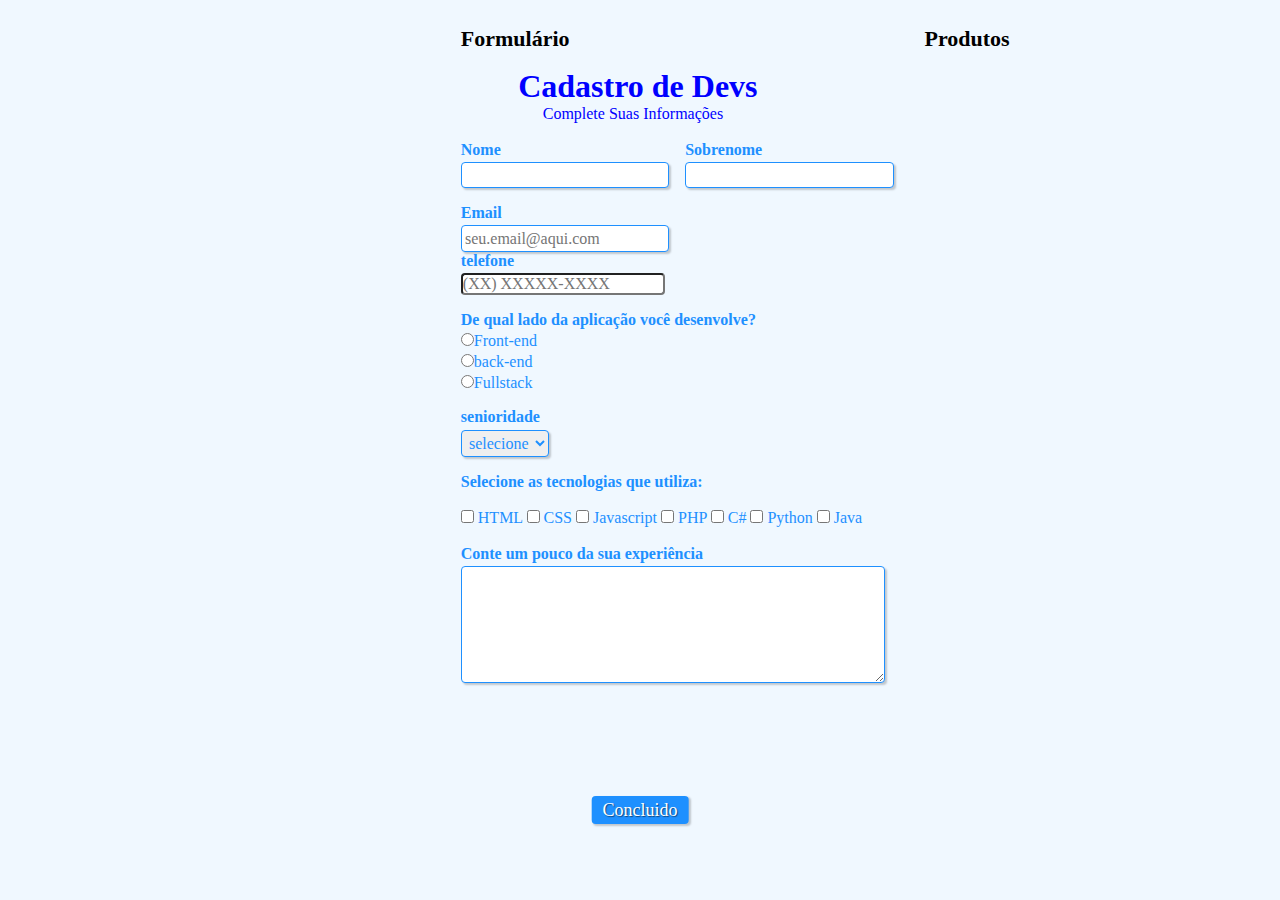
<file: index.html>
<!DOCTYPE html>
<html lang="PT-BR">
<head>
    <meta charset="UTF-8">
    <meta http-equiv="X-UA-Compatible" content="IE=edge">
    <meta name="viewport" content="width=device-width, initial-scale=1.0">
    <link rel="stylesheet" type="text/css" href="style.css">
    <title>Cadastro</title>
</head>
<body>

    <nav class="menu">
        <ul>

            <li><a href="index.html">Formulário</a></li>
            <li><a href="produtos.html">Produtos</a></li>
        </ul>
        
    </nav>

    <div>
        <h1 id="titulo"> Cadastro de Devs</h1>
        <p id="subtitulo"> Complete Suas Informações</p>
        <br>

    </div>

    <form>
        <fieldset class="grupo">
            <div class="campo">
                <label for="Nome"><strong>Nome</strong></label>
                <input type="text" name="Nome" id="Nome">
            </div>

            <div class="campo">
                <label for="Sobrenome"><strong>Sobrenome</strong></label>
                <input type="text" name="Sobrenome" id="Sobrenome">
            </div>

        </fieldset>
        
        <div class="campo">
            <label for="Email"><strong>Email</strong></label>
            <input type="email" name="email" id="email" required placeholder="seu.email@aqui.com">

            <label for="telefone"><strong>telefone</strong></label>
		<input type="tel" id="telefone" class="input-padrao" required placeholder="(XX) XXXXX-XXXX">

        </div>

        <div class="campo">
            <label><strong>De qual lado da aplicação você desenvolve?</strong></label>
            <label>
                <input type="radio" name="devweb" value="frontend">Front-end

            </label>
            <label>
                <input type="radio" name="devweb" value="back-end">back-end

            </label>

            <label>
                <input type="radio" name="devweb" value="fullstack">Fullstack
            </label>

        </div>

        <div class="campo">
            <label for="senioridade"><strong>senioridade</strong></label>
            <select id="Senioriade" required>
                <option selected disabled value="">selecione</option>
                <option>Junior</option>
                <option>Pleno</option>
                <option>Senior</option>
            </select>
        </div>

        <fieldset class="grupo">
            <div id="check">
                <label><strong> Selecione as tecnologias que utiliza:</strong></label><br><br>
                <input type="checkbox" id="tecnologia1" name="tecnologia1" value="HTML">
                <label for="tecnologia1"> HTML</label>
                <input type="checkbox" id="tecnologia2" name="tecnologia2" value="CSS">
                <label for="tecnologia2">CSS</label>
                <input type="checkbox" id="tecnologia3" name="tecnologia3" value="Javascript">
                <label for="tecnologia3">Javascript</label>
                <input type="checkbox" id="tecnologia4" name="tecnologia4" value="PHP">  
                <label for="tecnologia4">PHP</label>
                <input type="checkbox" id="tecnologia5"  name="tecnologia5" value="C#">
                <label for="tecnologia5">C#</label>
                <input type="checkbox" id="tecnologia6" name="tecnologia6" value="Python">
                <label for="tecnologia6">Python</label>
                <input type="checkbox" id="tecnologia7" name="tecnologia7" value="Java">
                <label for="tecnologia7">Java</label>
                </label>
            </div>
        </fieldset>

        <div class="campo">
            <br>
            <label><strong>Conte um pouco da sua experiência</strong></label>
            <textarea rows="6" style="width: 26em" id="experiencia"></textarea>
        </div>

        <button class="botao" type="submit">Concluido</button>
    </form>
    
</body>
</html>
</file>
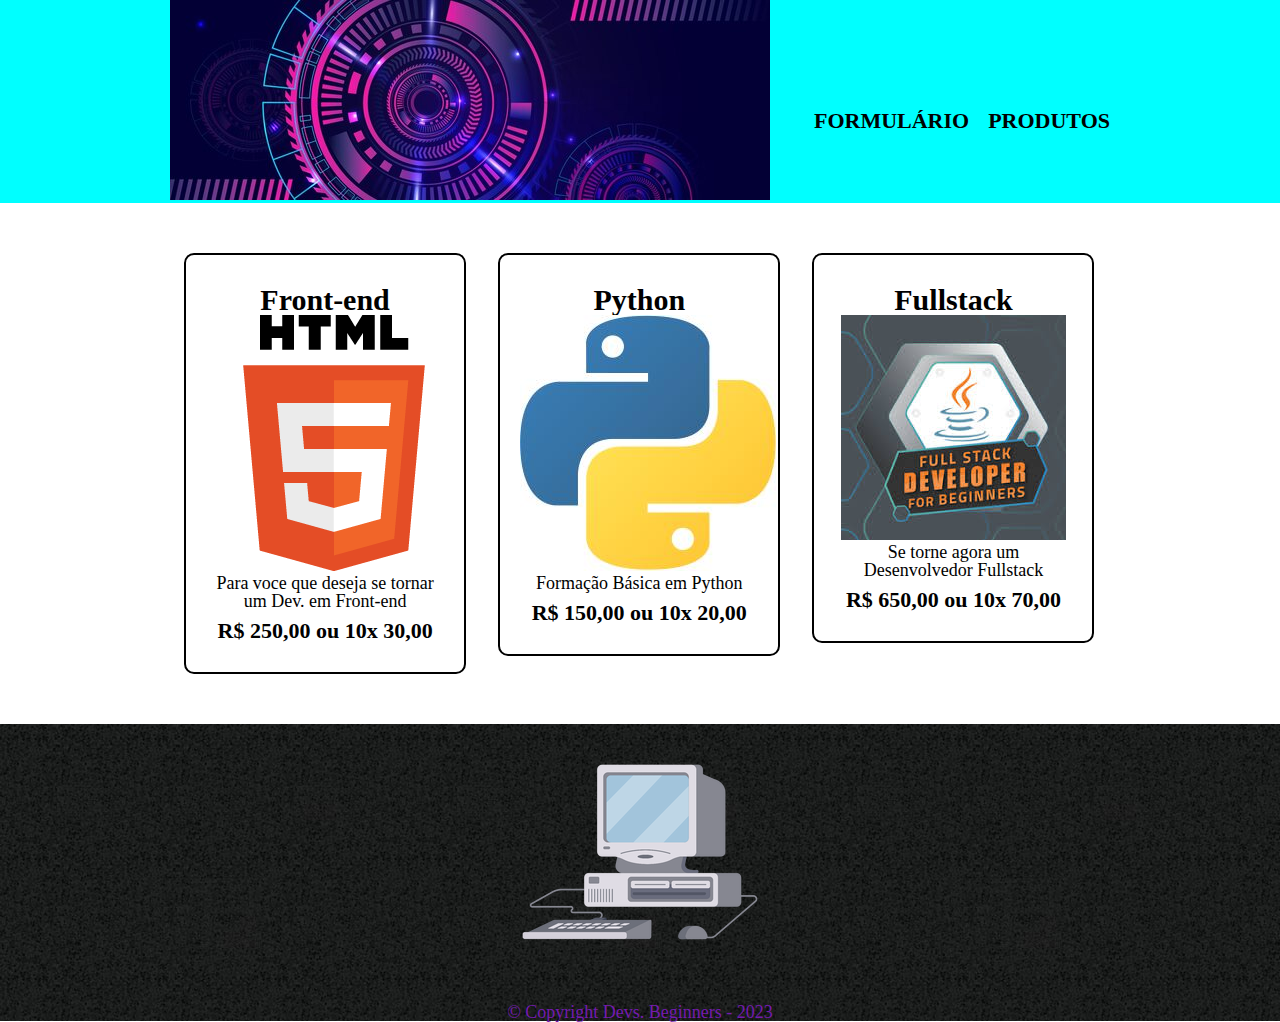
<file: produtos.html>
<!DOCTYPE html>
<html lang="PT-BR">
<head>
    <meta charset="UTF-8">
    <meta http-equiv="X-UA-Compatible" content="IE=edge">
    <meta name="viewport" content="width=device-width, initial-scale=1.0">
    <title>Produtos - Pratique Para ser um Dev.</title>
    <link rel="stylesheet" href="produtos.css">
    <link rel="stylesheet" href="reset.css">
</head>

<body>
    <header>
        <div class="caixa">
            <h1><img src="images/logo.jpg"></h1>

            <nav>
                <ul>

                    <li><a href="index.html">Formulário</a></li>
                    <li><a href="produtos.html">Produtos</a></li>
                </ul>
                
            </nav>

        </div>
    </header>

    <main>

        <ul class="Produtos">
            <li>
                <h2>Front-end</h2>
                <img src="images/html.png">
                <p class="produto-descricao">Para voce que deseja se tornar um Dev. em <strong>Front-end</strong></p>
                <p class="produto-preco">R$ 250,00 ou 10x 30,00</p>
            </li>

            <li>
                <h2>Python</h2>
                <img src="images/python1.jpg">
                <p class="produto-descricao">Formação Básica em <strong>Python</strong></p>
                <p class="produto-preco">R$ 150,00 ou 10x 20,00</p>
            </li>

            <li>
                <h2>Fullstack</h2>
                <img src="images/fulldev.jpg">
                <p class="produto-descricao">Se torne agora um Desenvolvedor <strong>Fullstack</strong></p>
                <p class="produto-preco">R$ 650,00 ou 10x 70,00</p>
            </li>
        </ul>
    </main>

    <footer>
        <img src="images/pc1.png">
        <p class="copyright">&copy; Copyright Devs. Beginners - 2023</p>
    </footer>
    
</body>
</html>
</file>
<file: style.css>
* {
    margin: 0;
    padding: 0;
}

ul {
    display: flex;
    justify-content: space-between;
    font-family: 'Times New Roman', Times, serif;
    list-style-type: none;
    text-decoration: none;
    margin-right: 33%;
    padding-bottom: 1em;
    
 
}

a{
    font-family: 'Times New Roman', Times, serif;
    font-size: 22px;
    color:black;
    text-decoration:none;
    font-weight:bold;
}

a:hover{
    color:rgb(0, 205, 195);
    transition: 0.5s;
    font-weight: bold;
}

#titulo {
    font-family: 'Times New Roman', Times, serif;
    color:blue;
    margin-left: 7%;
    
}

#subtitulo{
    font-family: 'Times New Roman', Times, serif;
    color: blue;
    margin-left: 10%;
}

#check {
    display: inline-block;
}

fieldset {
    border: 0;
}

body{
    background-color: aliceblue;
    font-family: 'Times New Roman', Times, serif;
    font-size: 16px;
    color: dodgerblue;
    margin-left: 36%;
    margin-top: 2%;
    justify-content: center;

}

input, select, textarea, button{
    border-radius: 4px;
    font-family: 'Times New Roman', Times, serif;
    font-size: 16px;
    color: dodgerblue;

}

.campo{
    margin-bottom: 1em;
}

.campo label{
    margin-bottom: 0.2em;
    color: dodgerblue;
    display: block;
}

fieldset.grupo .campo{
    float: left;
    margin-right: 1em;
}
.campo input[type="text"], .campo input[type=email], .campo select, .campo textarea{
    padding: 0.2em;
    border: 1px solid dodgerblue;
    box-shadow: 2px 2px 2px rgba(0,0,0,0.2);
    display: block;

}

.campo select option{
    padding-right: 1em;
}

.campo input:focus, .campo select:focus, .campo textarea:focus{
    background: #e0e0f8;
}

.botao{
    font-size: 18px;
    background: dodgerblue;
    border: 0;
    margin-bottom: 1em;
    color: #FFFFFF;
    padding: 0.2em 0.6em;
    box-shadow: 2px 2px 2px rgba(0,0,0,0.2);
    text-shadow: 1px 1px 1px rgba(0,0,0,0.5);
    position: absolute;
    top: 90%;
    left: 50%;
    margin-right: -50%;
    transform: translate(-50%, -50%);

}
.botao:hover {
    background: darkblue;
    box-shadow: inset 2px 2px 2px rgba(0,0,0,0.2);
    text-shadow: none;

}

.botao, select{
    cursor: pointer;
}
</file>
<file: produtos.css>
* {
    margin: 0;
    padding: 0;
}

body{
    font-family: 'Times New Roman', Times, serif;
}

header {
    background: aqua;
    padding: 20px 0;
}

.caixa{
    position: relative;
    width: 940px;
    margin: 0 auto;
}

nav {
    position: absolute;
    top: 110px;
    right: 0;
}

nav li {
    display: inline;
    margin: 0 0 0 15px;
}

nav a {
    text-transform: uppercase;
    color: #000000;
    font-weight: bold;
    font-size: 22px;
    text-decoration: none;
}

nav a:hover{
    color: blueviolet;
    text-decoration: underline;
	text-decoration: none;
}

.Produtos {
	width: 940px;
	margin: 0 auto;
	padding: 50px 0;
}

.Produtos li {
	display: inline-block;
	text-align: center;
	width: 30%;
	vertical-align: top;
	margin: 0 1.5%;
	padding: 30px 20px;
	box-sizing: border-box;
	border: 2px solid #000000;
	border-radius: 10px;
}

.Produtos li:hover {
	border-color: #6a19c7;
}

.Produtos li:active {
	border-color: blue;	
}

.Produtos li:hover h2 {
	font-size: 34px;
}

.Produtos h2 {
	font-size: 30px;
	font-weight: bold;
}

.produto-descricao {
	font-size: 18px;
}

.produto-preco {
	font-size: 22px;
	font-weight: bold;
	margin-top: 10px;
}

main{
    display: block;
}

footer {
	text-align: center;
	background: url("bg.jpg");
	padding: 30px 0;
}

.copyright {
	color: #741baf;
	font-size: 18px;
	margin: 20px 0 0;
   
}
</file>
